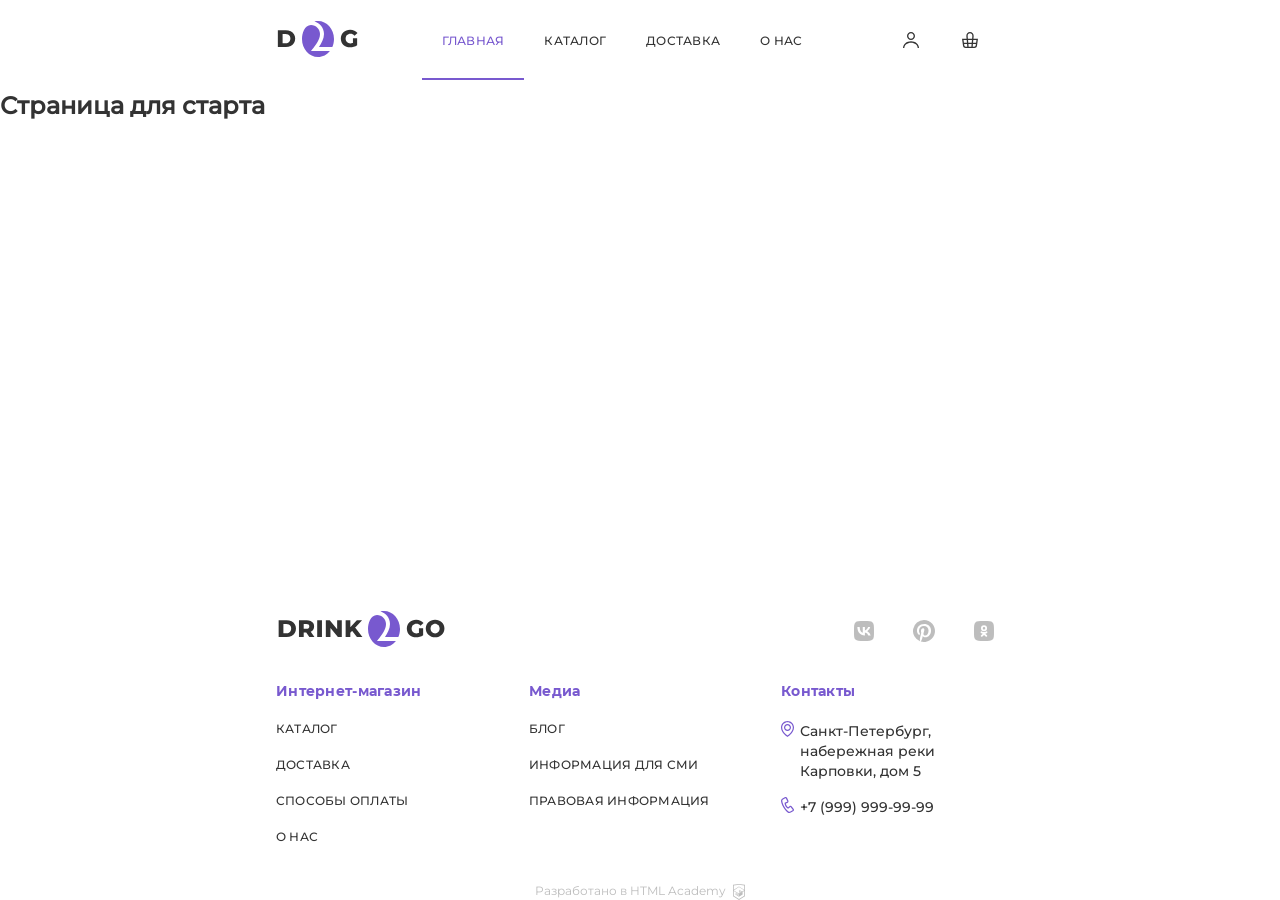
<file: index.html>
<!DOCTYPE html><html class="page" lang="ru"><head><meta charset="UTF-8"><title>Название проекта</title><meta name="viewport" content="width=device-width,initial-scale=1"><link rel="preload" href="fonts/Montserrat-Regular.woff2" as="font" type="font/woff2" crossorigin="anonymous"><link rel="preload" href="fonts/Montserrat-Medium.woff2" as="font" type="font/woff2" crossorigin="anonymous"><link rel="preload" href="fonts/Montserrat-SemiBold.woff2" as="font" type="font/woff2" crossorigin="anonymous"><link rel="preload" href="fonts/Montserrat-Bold.woff2" as="font" type="font/woff2" crossorigin="anonymous"><link rel="stylesheet" href="styles/styles.css"><script src="scripts/index.js" defer="defer"></script></head><body class="page__body"><svg xmlns="http://www.w3.org/2000/svg" style="display: none" width="0" height="0"><svg viewBox="0 0 16 16" fill="none" id="login" width="16" height="16"><path fill-rule="evenodd" clip-rule="evenodd" d="M10.6667 4C10.6667 5.47276 9.47276 6.66667 8 6.66667C6.52724 6.66667 5.33333 5.47276 5.33333 4C5.33333 2.52724 6.52724 1.33333 8 1.33333C9.47276 1.33333 10.6667 2.52724 10.6667 4ZM12 4C12 6.20914 10.2091 8 8 8C5.79086 8 4 6.20914 4 4C4 1.79086 5.79086 0 8 0C10.2091 0 12 1.79086 12 4ZM3.19673 12.3102C4.43611 11.2774 6.1613 10.6667 8 10.6667C9.8387 10.6667 11.5639 11.2774 12.8033 12.3102C14.0354 13.337 14.6667 14.6719 14.6667 16H16C16 14.2321 15.1573 12.5363 13.6569 11.286C12.1566 10.0357 10.1218 9.33333 8 9.33333C5.87821 9.33333 3.8434 10.0357 2.34315 11.286C0.842686 12.5363 0 14.2321 0 16L1.33333 16C1.33333 14.6719 1.96465 13.337 3.19673 12.3102Z" fill="currentColor"/></svg> <svg viewBox="0 0 16 16" fill="none" id="cart" width="16" height="16"><path fill-rule="evenodd" clip-rule="evenodd" d="M5.66091 3.87546L5.89351 6.66667H10.1065L10.3391 3.87546C10.4531 2.50699 9.37321 1.33333 8 1.33333C6.62679 1.33333 5.54687 2.50699 5.66091 3.87546ZM11.4444 6.66667L11.6678 3.98618C11.8466 1.84036 10.1533 0 8 0C5.84674 0 4.15336 1.84036 4.33218 3.98618L4.55556 6.66667H1.34687H0L0.190476 8L1.00626 13.7105C1.19393 15.0242 2.31905 16 3.64612 16H12.3539C13.6809 16 14.8061 15.0242 14.9937 13.7105L15.8095 8L16 6.66667H14.6531H11.4444ZM11.3333 8H11.2801L11.0579 10.6667H14.0817L14.4627 8H11.3333ZM9.94213 8H6.05787L6.28009 10.6667H9.71991L9.94213 8ZM4.71991 8H4.66667H1.53735L1.9183 10.6667H4.94213L4.71991 8ZM6.61342 14.6667L6.3912 12H9.6088L9.38658 14.6667H6.61342ZM10.9468 12L10.7245 14.6667H12.3539C13.0174 14.6667 13.58 14.1788 13.6738 13.5219L13.8912 12H10.9468ZM5.05324 12L5.27547 14.6667H3.64612C2.98259 14.6667 2.42003 14.1788 2.32619 13.5219L2.10877 12H5.05324Z" fill="currentColor"/></svg> <svg viewBox="0 0 13 16" fill="none" id="location" width="13" height="16"><path fill-rule="evenodd" clip-rule="evenodd" d="M11.8 6.5C11.8 8.83027 10.4332 10.9174 8.8884 12.5109C8.13169 13.2915 7.37106 13.9131 6.79878 14.3393C6.6918 14.419 6.59177 14.4916 6.5 14.5569C6.40823 14.4916 6.3082 14.419 6.20122 14.3393C5.62894 13.9131 4.86831 13.2915 4.1116 12.5109C2.56678 10.9174 1.2 8.83027 1.2 6.5C1.2 3.57289 3.57289 1.2 6.5 1.2C9.42711 1.2 11.8 3.57289 11.8 6.5ZM13 6.5C13 12.0899 6.5 16 6.5 16C6.5 16 0 12.0899 0 6.5C0 2.91015 2.91015 0 6.5 0C10.0899 0 13 2.91015 13 6.5ZM8.8 6.5C8.8 7.77026 7.77026 8.8 6.5 8.8C5.22974 8.8 4.2 7.77026 4.2 6.5C4.2 5.22974 5.22974 4.2 6.5 4.2C7.77026 4.2 8.8 5.22974 8.8 6.5ZM10 6.5C10 8.433 8.433 10 6.5 10C4.567 10 3 8.433 3 6.5C3 4.567 4.567 3 6.5 3C8.433 3 10 4.567 10 6.5Z" fill="currentColor"/></svg> <svg viewBox="0 0 13 16" fill="none" id="phone" width="13" height="16"><path fill-rule="evenodd" clip-rule="evenodd" d="M1.47771 1.49035C0.407036 2.09016 -0.173009 3.23613 0.0457595 4.31941L0.404071 6.09367C1.3302 9.21701 2.90461 11.863 5.22921 14.2029L6.63362 15.3911C7.49109 16.1166 8.80393 16.2022 9.8746 15.6024L12.1043 14.3533C12.9766 13.8646 13.2662 12.8186 12.7298 12.0941L10.7951 9.48096C10.2793 8.7842 9.20705 8.66949 8.42947 9.22787L7.05383 10.2157C5.82614 9.33632 5.0461 8.02537 4.87507 6.55403L6.44457 5.89198C7.33172 5.51776 7.76545 4.55939 7.4015 3.77755L6.03652 0.845267C5.65806 0.0322596 4.57968 -0.247395 3.7074 0.241264L1.47771 1.49035ZM1.2824 4.01819C1.16306 3.42725 1.47948 2.80211 2.06354 2.47492L4.29323 1.22582C4.5113 1.10366 4.78089 1.17357 4.87551 1.37683L6.24049 4.30911C6.33147 4.50457 6.22304 4.74416 6.00126 4.83771L3.57088 5.8629L3.58692 6.27871C3.66894 8.40504 4.79869 10.3037 6.65548 11.4358L7.01858 11.6572L9.14878 10.1275C9.34317 9.98792 9.61123 10.0166 9.74019 10.1908L11.6748 12.8039C11.8089 12.9851 11.7365 13.2466 11.5185 13.3687L9.28877 14.6178C8.70471 14.945 7.98854 14.8983 7.52079 14.5026L6.11637 13.3144C4.3893 11.6193 2.29008 8.09128 1.64071 5.79245L1.2824 4.01819Z" fill="currentColor"/></svg> <svg viewBox="0 0 12 16" fill="none" id="htmlacademy" width="12" height="16"><path d="M11.2151 5.75392L5.97184 2.49957V2.49875L5.97121 2.49916L5.97058 2.49875V2.49957L0.784854 5.75013V1.40658L6.00008 0.830884L11.2151 1.40658V5.75392ZM11.211 6.32987L9.12557 7.62344L5.98451 5.65607L5.97935 6.22863L8.66414 7.9096L8.20107 8.19683L5.98451 6.80853L5.97935 7.3811L7.72892 8.47648L7.31607 8.76717L7.30606 8.77351L5.98451 7.95383L5.97935 8.52631L6.8465 9.06404L5.96315 9.62244L0.796198 6.3886L5.97058 3.1139V3.11448L11.211 6.32987ZM11.2151 11.7713L6 15.0384L0.784854 11.7713V7.02542L5.97763 10.2796L5.98631 10.8693L2.42396 8.63702L2.41871 9.20959L5.99523 11.4728L6.00407 12.0782L2.42873 9.83883L2.42356 10.4113L6 12.6745L9.60624 10.4026V7.95712L11.2151 6.94552V11.7713ZM5.99984 -3.17891e-07L0 0.662267V12.2411L6 16L12 12.2411V0.662267L5.99984 -3.17891e-07Z" fill="currentColor"/></svg></svg><header class="main-header"><div class="main-header__container"><a class="main-header__logo" href="/"><picture><source width="170" height="36" type="image/svg+xml" media="(min-width: 1440px)" srcset="images/logo-desktop.svg"><source width="82" height="36" type="image/svg+xml" media="(min-width: 768px)" srcset="images/logo-tablet.svg"><img src="images/logo-mobile.svg" width="32" height="36" alt="Логотип Drink2Go"></picture></a><h1 class="main-header__description">Интернет-магазин кофейных напитков</h1></div><div class="main-header__actions"><a class="main-header__link nav-link" href="#"><svg class="main-header__link-icon" width="16" height="16"><use href="#login"></use></svg> <span class="main-header__link-caption">Войти</span> </a><a class="main-header__link nav-link" href="#"><svg class="main-header__link-icon" width="16" height="16"><use href="#cart"></use></svg> <span class="main-header__link-caption">Корзина</span></a></div><nav class="main-nav main-nav--closed"><button class="main-nav__toggle" type="button" aria-label="Main nav"><span class="visually-hidden">Открыть меню</span></button><div class="main-nav__wrapper"><ul class="main-nav__list site-list"><li class="site-list__item site-list__item--active"><a class="main-nav__link main-nav__link--index main-nav__link--current nav-link" href="/">Главная</a></li><li class="site-list__item"><a class="main-nav__link main-nav__link--index nav-link" href="#">Каталог</a></li><li class="site-list__item"><a class="main-nav__link main-nav__link--index nav-link" href="#">Доставка</a></li><li class="site-list__item"><a class="main-nav__link main-nav__link--index nav-link" href="#">О нас</a></li></ul></div></nav></header><main><h1>Страница для старта</h1></main><footer class="footer"><div class="footer__wrapper"><div class="footer__section"><div class="container"><div class="footer__brand-block"><a class="footer__logo" href="/"><picture><source width="170" height="36" type="image/svg+xml" media="(min-width: 768px)" srcset="images/logo-desktop.svg"><img src="images/logo-tablet.svg" width="82" height="36" alt="Логотип Drink2Go"></picture></a><h1 class="footer__description">Интернет-магазин кофейных напитков</h1><div class="footer__social social"><ul class="social__list"><li class="social__item"><a class="social__link social__link--vkontakte" href="https://vk.com/htmlacademy" target="_blank" rel="noreferrer noopener" aria-label="Vkontakte"></a></li><li class="social__item"><a class="social__link social__link--pinterest" href="https://ru.pinterest.com/keks_is_html_academy" target="_blank" rel="noreferrer noopener" aria-label="Pinterest"></a></li><li class="social__item"><a class="social__link social__link--odnoklassniki" href="https://odnoklassniki.ru/htmlacademy" target="_blank" rel="noreferrer noopener" aria-label="Odnoklassniki"></a></li></ul></div></div></div></div><div class="footer__sections"><section class="footer__section"><div class="container"><h4 class="footer__section-title">Интернет-магазин</h4><ul class="footer__list"><li class="footer__item"><a class="footer__link nav-link" href="#">Каталог</a></li><li class="footer__item"><a class="footer__link nav-link" href="#">Доставка</a></li><li class="footer__item"><a class="footer__link nav-link" href="#">Способы оплаты</a></li><li class="footer__item"><a class="footer__link nav-link" href="#">О нас</a></li></ul></div></section><section class="footer__section"><div class="container"><h4 class="footer__section-title">Медиа</h4><ul class="footer__list"><li class="footer__item"><a class="footer__link nav-link" href="#">Блог</a></li><li class="footer__item"><a class="footer__link nav-link" href="#">Информация для СМИ</a></li><li class="footer__item"><a class="footer__link nav-link" href="#">Правовая информация</a></li></ul></div></section><section class="footer__section"><div class="container"><h4 class="footer__section-title">Контакты</h4><address class="footer__address"><ul class="footer__contact-list"><li class="footer__contact-item"><svg class="footer__icon" width="13" height="16"><use href="#location"></use></svg><p class="footer__address-text">Санкт-Петербург, набережная реки Карповки, дом 5</p></li><li class="footer__contact-item"><svg class="footer__icon" width="13" height="16"><use href="#phone"></use></svg> <a class="footer__phone" href="tel:+79999999999">+7 (999) 999-99-99</a></li></ul></address></div></section></div></div><div class="container"><p class="footer__copyright">Разработано в <a class="footer__academy-link" href="https://htmlacademy.ru/" target="_blank" rel="noreferrer noopener">HTML Academy <svg class="footer__academy-icon" width="12" height="16"><use href="#htmlacademy"></use></svg></a></p></div></footer></body></html>
</file>
<file: styles/styles.css>
*,:before,:after{box-sizing:border-box}body{color:#333;margin:0;font-family:Montserrat Medium,Arial,sans-serif;font-size:12px;line-height:16px}a{color:inherit;text-decoration:none}button{border:none}img{object-fit:contain}.visually-hidden{white-space:nowrap;-webkit-clip-path:inset(100%);clip-path:inset(100%);border:0;width:1px;height:1px;margin:-1px;padding:0;position:absolute;overflow:hidden}@font-face{font-family:Montserrat Regular;font-weight:400;font-style:normal;font-display:swap;src:url(../fonts/Montserrat-Regular.woff2)format("woff2"),url(../fonts/Montserrat-Regular.woff)format("woff")}@font-face{font-family:Montserrat Medium;font-weight:500;font-style:normal;font-display:swap;src:url(../fonts/Montserrat-Medium.woff2)format("woff2"),url(../fonts/Montserrat-Medium.woff)format("woff")}@font-face{font-family:Montserrat Semi Bold;font-weight:600;font-style:normal;font-display:swap;src:url(../fonts/Montserrat-SemiBold.woff2)format("woff2"),url(../fonts/Montserrat-SemiBold.woff)format("woff")}@font-face{font-family:Montserrat Bold;font-weight:700;font-style:normal;font-display:swap;src:url(../fonts/Montserrat-Bold.woff2)format("woff2"),url(../fonts/Montserrat-Bold.woff)format("woff")}.page{height:100%}.page__body{grid-template-rows:min-content 1fr min-content;min-height:100%;display:grid}.container{width:100%;max-width:320px;margin:0 auto;padding:0 20px}@media (width>=768px){.container{max-width:768px;padding:0 20px}}@media (width>=1440px){.container{all:unset}}.main-header{flex-wrap:wrap;display:flex}@media (width>=768px){.main-header{flex-wrap:nowrap;justify-content:space-between;gap:60px;width:768px;margin:0 auto;padding:0 20px}.main-header>:nth-last-child(2){order:2}.main-header>:last-child{order:1}}@media (width>=1440px){.main-header{align-items:center;gap:62px;width:1440px;padding:0 40px}}@media (width>=768px){.main-header__container{align-items:center;gap:20px;max-width:320px;display:flex}}.main-header__logo{align-items:center;width:60px;height:60px;margin-left:10px;margin-right:74px;padding:14px 12px;display:flex}@media (width>=768px){.main-header__logo{width:82px;height:80px;margin:0;padding:0}}@media (width>=1440px){.main-header__logo{width:170px}}.main-header__description{font-family:Montserrat Regular,Arial,sans-serif;font-size:12px;line-height:16px}.main-header__actions{display:flex}@media (width>=1440px){.main-header__actions{gap:20px}}.main-header__link{text-align:center;width:59px;height:60px;padding-top:22px;display:inline-block}@media (width>=768px){.main-header__link{height:80px;padding-top:32px}}@media (width>=1440px){.main-header__link{align-items:center;width:auto;padding:20px;display:flex}}.main-header__link:hover .main-header__link-icon{color:#7859cf}.main-header__link-icon{margin-right:10px}@media (width<=1439px){.main-header__description,.main-header__link-caption{display:none}}.nav-link{color:#333;text-transform:uppercase;letter-spacing:.02em;font-size:12px;line-height:16px}.nav-link:hover,.nav-link:focus{color:#7859cf}.nav-link:active{background-color:#f0ebff}.main-nav{width:100%}@media (width>=768px){.main-nav{width:auto}}@media (width>=1440px){.main-nav{margin-left:13px}}.main-nav__toggle{z-index:2;cursor:pointer;background-color:#fff;border:none;width:60px;height:60px;padding:0;display:block;position:absolute;top:0;right:0}.main-nav__toggle:active{background-color:#f0ebff}.main-nav--closed .main-nav__toggle:before{content:"";background-color:#333;width:16px;height:2px;position:absolute;top:24px;left:22px;box-shadow:0 5px #333,0 10px #333}@media (width<=767px){.main-nav--closed .site-list__item,.main-nav--closed .user-list__item{display:none}.main-nav--opened .main-nav__wrapper{z-index:10;background-color:#fff;min-width:100vw;min-height:21vh;position:absolute}}.main-nav--opened .main-nav__toggle:before,.main-nav--opened .main-nav__toggle:after{content:"";background-color:#333;width:15px;height:2px;position:absolute;top:31px;left:23px}.main-nav--opened .main-nav__toggle:before{box-shadow:none;transform:rotate(45deg)}.main-nav--opened .main-nav__toggle:after{transform:rotate(-45deg)}.main-nav--opened .main-nav__toggle:active:before,.main-nav--opened .main-nav__toggle:active:after{background-color:#f0ebff}.main-nav__list{text-align:center;margin:0;padding:0;list-style-type:none}@media (width>=768px){.main-nav__toggle{display:none}}@media (width>=1440px){.main-nav__list{width:475px}}.main-nav__link--current{color:#7859cf}.site-list{border-bottom:1px solid #f0ebff}@media (width>=768px){.site-list{border:none;flex-wrap:wrap;justify-content:flex-start;max-width:450px;display:flex}}@media (width>=1440px){.site-list{gap:22px;max-width:570px}}@media (width>=768px){.site-list__item:last-child{margin-right:0}.site-list__item--active{position:relative}.site-list__item--active:after{content:"";background:#7859cf;height:2px;position:absolute;bottom:2px;left:0;right:0}}.site-list a{text-align:center;border-top:1px solid #f0ebff;padding-top:19px;padding-bottom:21px;display:block}@media (width>=768px){.site-list a{border:none;padding:33px 20px}}@media (width<=1439px){.footer__description{display:none}}@media (width>=768px){.footer{flex-direction:column;gap:30px;display:flex}}@media (width>=1440px){.footer{gap:13px;width:100%;max-width:1440px;margin:0 auto;padding:0 40px}.footer__wrapper{gap:62px;display:flex}}@media (width>=768px){.footer__sections{grid-template-columns:223px 222px 223px;gap:30px;width:100%;max-width:768px;margin:0 auto;display:grid}}@media (width>=1440px){.footer__sections{all:unset;grid-template-columns:317px 318px 317px;gap:30px;padding-top:10px;display:grid}}.footer__brand-block{align-items:center;gap:38px;display:flex}@media (width>=768px){.footer__brand-block{margin-bottom:30px}}@media (width>=1440px){.footer__brand-block{flex-direction:column;align-items:start;gap:0}.footer__description{margin-bottom:50px;font-family:Montserrat Regular,Arial,sans-serif;font-size:14px;font-weight:400;line-height:20px}}.footer__section{border-bottom:1px solid #f0ebff;padding:20px 0}@media (width>=768px){.footer__section{border:none;padding:0}}.footer__section-title{letter-spacing:.02em;color:#7859cf;margin:0 0 12px;font-family:Montserrat Bold,Arial,sans-serif;font-size:14px;line-height:20px}.footer__list{flex-direction:column;gap:4px;margin:0;padding:0;list-style-type:none;display:flex}.footer__item{align-items:center;height:32px;display:flex}.footer__link{width:100%;padding:10px 0}.footer__address{font-size:14px;font-style:normal;line-height:20px}.footer__contact-list{flex-direction:column;gap:16px;margin:20px 0 0;padding:0;list-style-type:none;display:flex}.footer__contact-item{gap:6px;display:flex}.footer__icon{color:#7859cf}.footer__address-text{max-width:260px;margin:0}@media (width>=768px){.footer__address-text{max-width:164px}}@media (width>=1440px){.footer__address-text{max-width:298px}}.footer__copyright{color:#bdbdbd;text-align:center;margin:0;padding-top:20px;padding-bottom:30px;font-family:Montserrat Regular,Arial,sans-serif}@media (width>=768px){.footer__copyright{padding:0}}.footer__academy-link{display:inline-block}.footer__academy-link:hover,.footer__academy-link:focus{color:#7859cf}.footer__academy-link:active{color:#593cac}.footer__academy-icon{vertical-align:middle;margin-left:4px}.social{width:100%}@media (width>=768px){.social{padding-left:26px}}@media (width>=1440px){.social{width:auto;padding:0}}.social__list{justify-content:center;gap:20px;margin:0;padding:0;list-style-type:none;display:flex}@media (width>=768px){.social__list{justify-content:end}}.social__link{background-color:#bdbdbd;background-position:50%;min-width:40px;min-height:40px;display:block;-webkit-mask-position:50%;mask-position:50%}.social__link:hover,.social__link:focus,.social__link:active{color:#f0ebff;background-color:#7859cf}.social__link--vkontakte{-webkit-mask-image:url(../icons/stack.svg#vkontakte);mask-image:url(../icons/stack.svg#vkontakte);-webkit-mask-size:20px 20px;mask-size:20px 20px;-webkit-mask-repeat:no-repeat;mask-repeat:no-repeat}.social__link--pinterest{-webkit-mask-image:url(../icons/stack.svg#pinterest);mask-image:url(../icons/stack.svg#pinterest);-webkit-mask-size:22px 22px;mask-size:22px 22px;-webkit-mask-repeat:no-repeat;mask-repeat:no-repeat}.social__link--odnoklassniki{-webkit-mask-image:url(../icons/stack.svg#odnoklassniki);mask-image:url(../icons/stack.svg#odnoklassniki);-webkit-mask-size:20px 20px;mask-size:20px 20px;-webkit-mask-repeat:no-repeat;mask-repeat:no-repeat}
</file>
